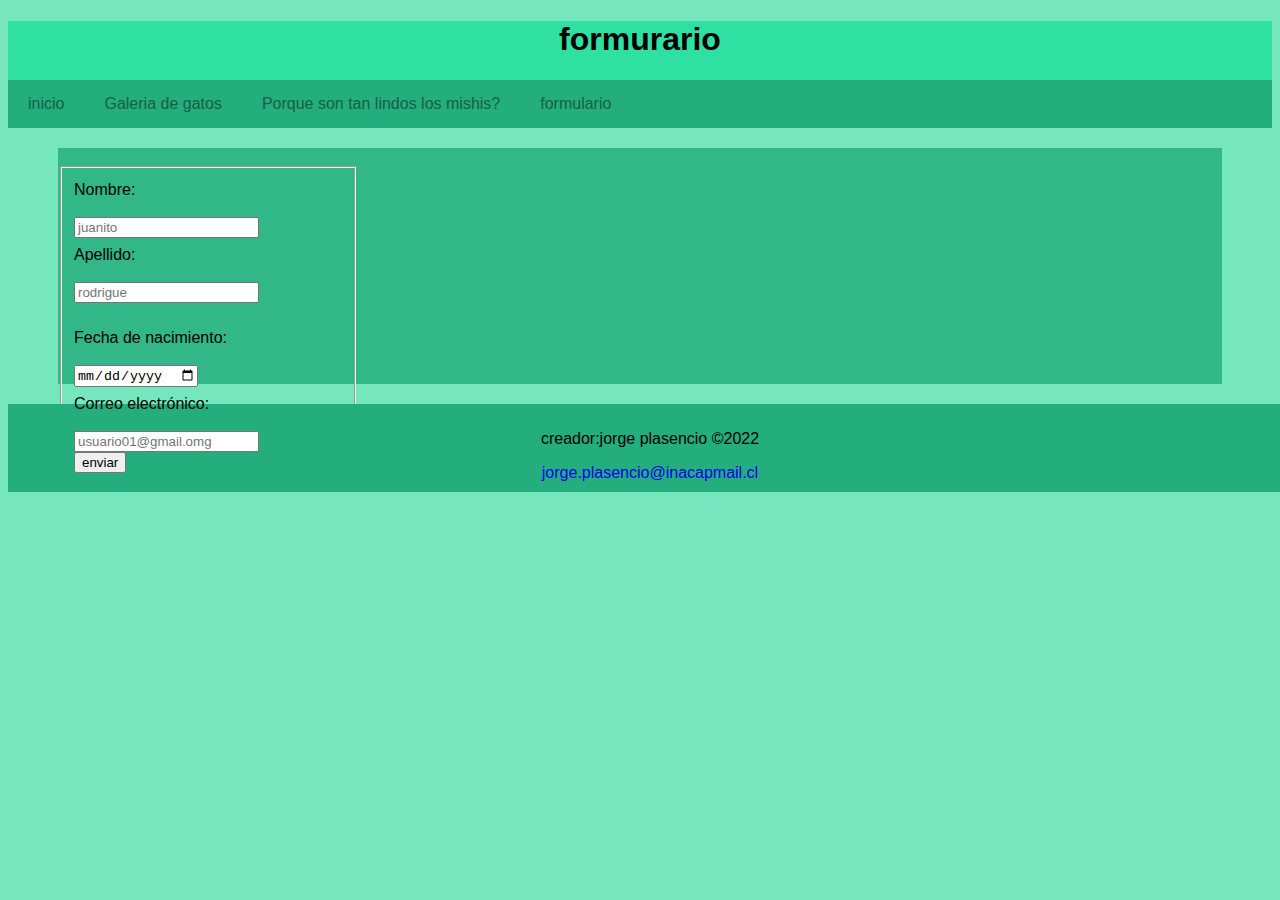
<file: gatos/formulario.html>
<!DOCTYPE html>
<html lang="es">
    <head>
        <title>mormulario nya</title>
        <link rel="icon" type="image/x-icon" href="mishi.ico">
        <meta charset="UTF-8">
        <meta name="viewport" content="width=device-width, initial-scale=1">

        <link href="css/style.css" rel="stylesheet">
    </head>
            <body>
            <header>
                <h1>formurario</h1>
                <nav>
                    <a href="index.html">inicio</a>
                    <a href="mishis.html">Galeria de gatos</a>
                    <a href="https://vidaconmascotas.com/por-que-los-gatos-son-tan-lindos-averiguemos-juntos/">Porque son tan lindos los mishis?</a>
                    <a href="formulario.html">formulario</a>
                </nav>
            </header>
    
            <main>
                <div>
                    <br>
                    
                <form action="index.html">
                    <fieldset>
                    <label for="fname">Nombre:</label><br>
                    <input type="text" id="fname" name="fname" placeholder="juanito" class="capo" requireds><br>
                    <label for="lname">Apellido:</label><br>
                    <input type="text" id="lname" name="lname" placeholder="rodrigue"><br><br>
                    <label for="fname">Fecha de nacimiento:</label><br>
                    <input type="date" id="fname" name="fname" placeholder="12/01/2001"><br>
                    <label for="fname">Correo electrónico:</label><br>
                    <input type="text" id="fname" name="fname" placeholder="usuario01@gmail.omg"><br>
    
                    <input type="submit" value="enviar" class="boton" >
                </fieldset>
                  </form> 
                  <br>
                </div>
    
        </main>
    <footer>

        <p>creador:jorge plasencio &copy;2022</p>
        <a href="https://mail.google.com/mail/u/0/#inbox?compose=new">jorge.plasencio@inacapmail.cl</a>

    </footer>
    
    
        </body>
    </html>
</file>
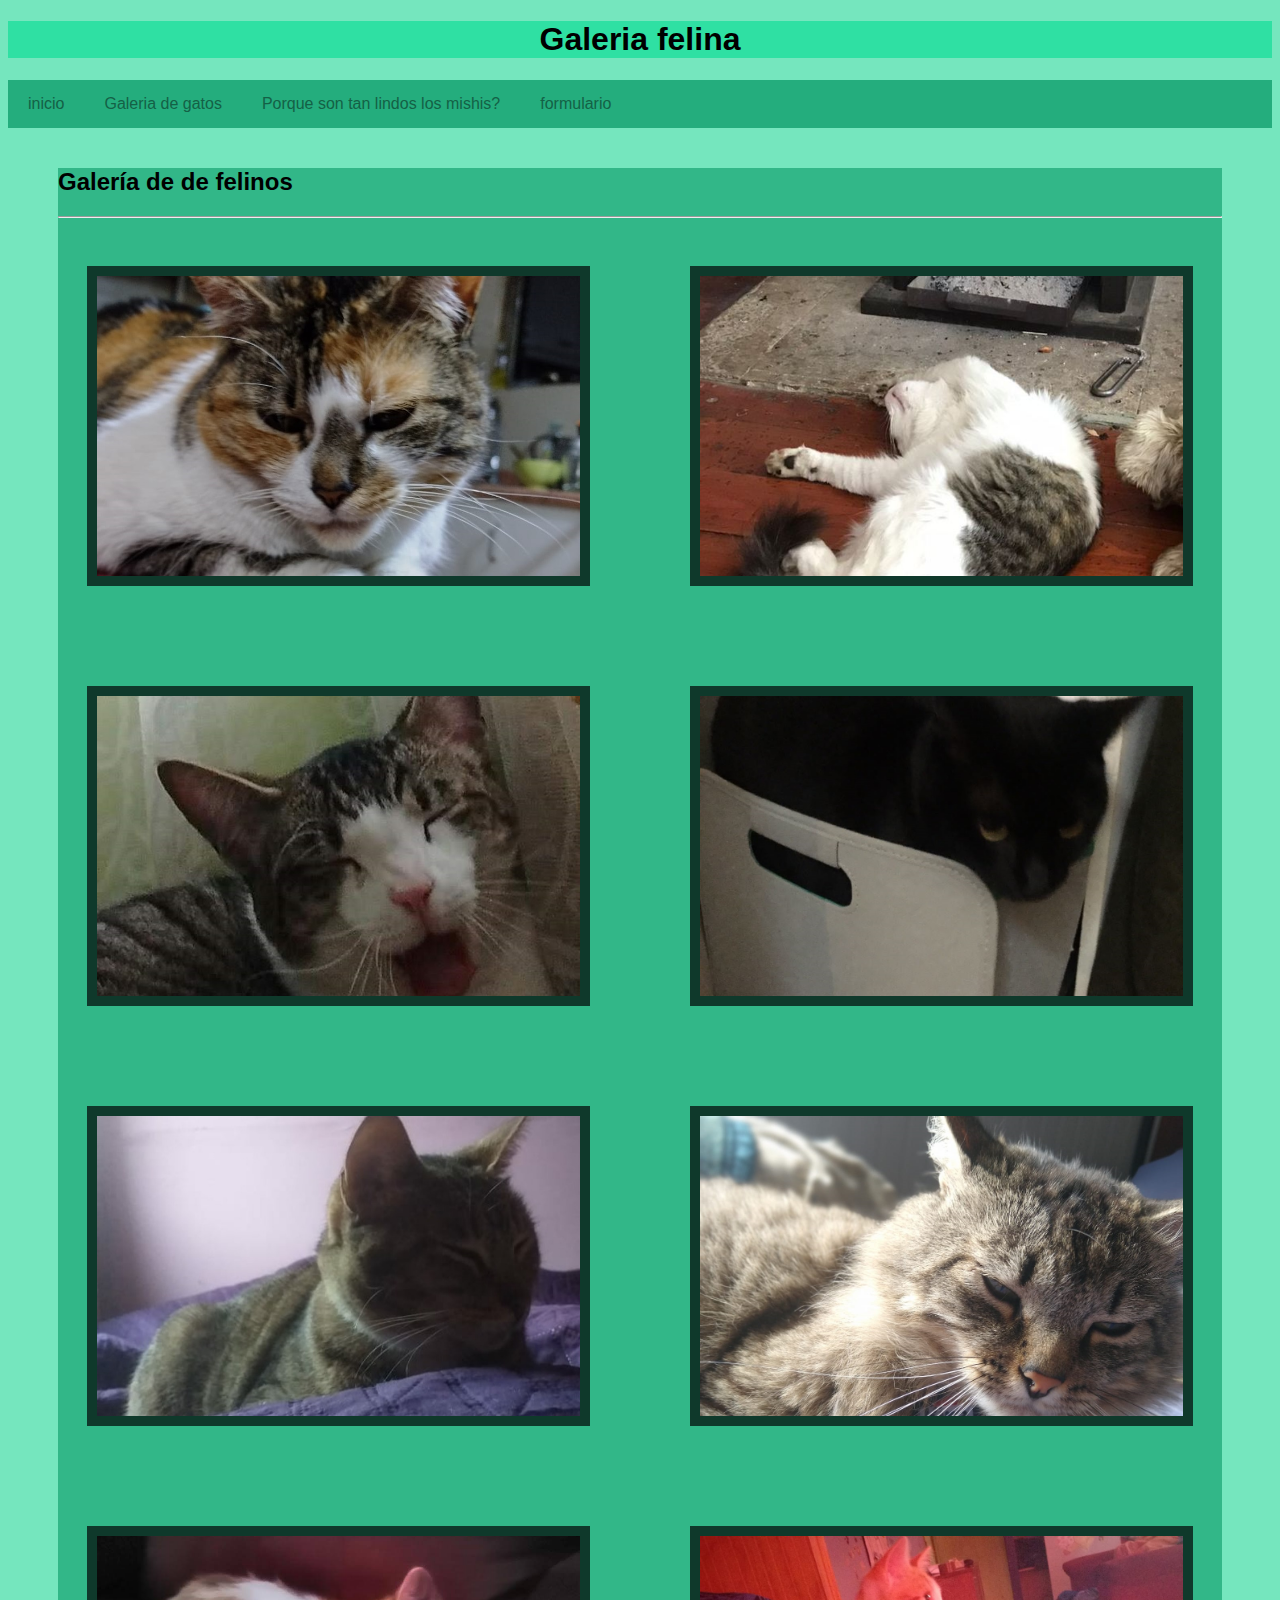
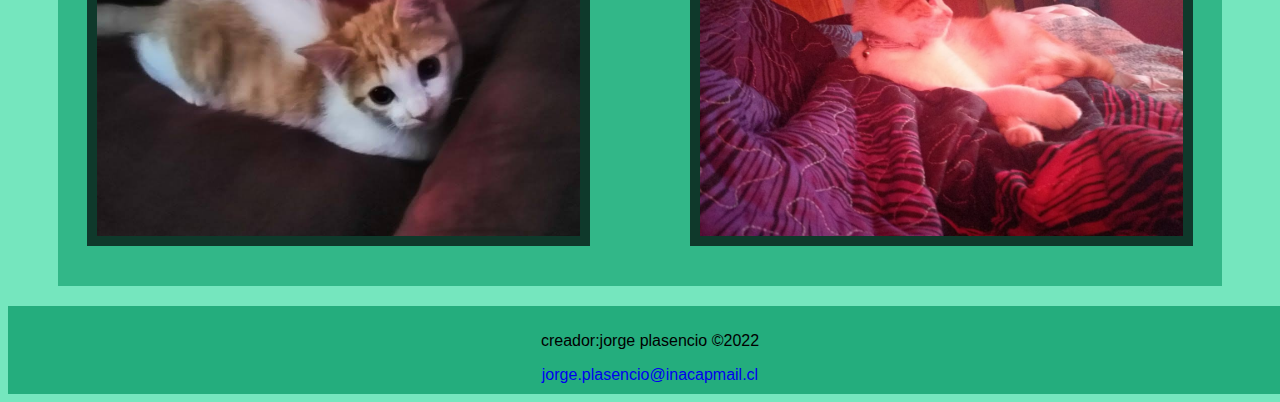
<file: gatos/mishis.html>
<!DOCTYPE html>
<html lang="es">
    <head>
        <title>mishis</title>
        <link rel="icon" type="image/x-icon" href="mishi.ico">
        <meta charset="UTF-8">
        <meta name="viewport" content="width=device-width, initial-scale=1">

        <link href="css/style.css" rel="stylesheet">
    </head>
    <body>
        <header>
            <h1>Galeria felina</h1>
        </header>
        <nav>
            <a href="index.html">inicio</a>
            <a href="mishis.html">Galeria de gatos</a>
            <a href="https://vidaconmascotas.com/por-que-los-gatos-son-tan-lindos-averiguemos-juntos/">Porque son tan lindos los mishis?</a>
            <a href="formulario.html">formulario</a>
        </nav>
        <main>


        <div>
            <h2>Galería de de felinos</h2>
            <hr>
            <section class="galeria">
            
            <a href="foto/gato3.jpeg">
            <img src="foto/gato3.jpeg" alt="">
                </a>
            
            <a href="foto/gato5.jpeg">
                <img src="foto/gato5.jpeg" alt="">
                </a>
            
            <a href="foto/gato6.jpeg">
                <img src="foto/gato6.jpeg" alt="">
                </a>       
            
            <a href="foto/gato8.jpeg">
                <img src="foto/gato8.jpeg" alt="">
                </a>     
            
            <a href="foto/gato11.jpeg">
                <img src="foto/gato11.jpeg" alt="">
                </a>  

            <a href="foto/gato10.jpeg">
                <img src="foto/gato10.jpeg" alt="">
                </a>     
            <a href="foto/gato12.jpeg">
                <img src="foto/gato12.jpeg" alt="">
            </a>
            <a href="foto/gato13.jpeg">
                <img src="foto/gato13.jpeg" alt="">
            </a>



            </section>
            
        </div>

    </main>
    <footer>
        <p>creador:jorge plasencio &copy;2022</p>
        <a href="https://mail.google.com/mail/u/0/#inbox?compose=new">jorge.plasencio@inacapmail.cl</a>
    </footer>


    </body>
</html>
</file>
<file: gatos/css/style.css>
body {
  font-family: 'Gill Sans', 'Gill Sans MT', Calibri, 'Trebuchet MS', sans-serif;
  
}

label {
  display: block;
  margin: .5em 0 0 0;
}

form {
  margin: 0px;
  width: 300px; height: 200px;
}

header {
  background-color: #2FE0A3;
  text-align: center;
  padding: 0px;
  font-size: medium;
}

nav {
  overflow: hidden;
  background-color: #24AD7D;
}

nav a {
  float: left;
  display: block;
  color: #146146;
  text-align: center;
  padding: 15px 20px;
  text-decoration: none;
}

body {
  background-color: #75E6BE;
}
a { 
  text-decoration: none;
}

nav a:hover {
  color: rgba(27, 99, 51, 0.879);
  background-color: aqua;
}

main {
  padding: 20px 50px;
}
footer {
  background-color: #24AD7D;
  text-align: center;
  padding: 10px;
  position: static;
  bottom: 0;
  width: 100%;
}

a img {
  width: 300px; height: 200px;
}
body {
  background-image: url(https://img.freepik.com/vector-gratis/conjunto-pata-gato-dibujos-animados_125371-18.jpg?size=626&ext=jpg);
}


.galeria{
  display: grid;
  grid-template-columns: repeat(auto-fit, minmax(350px, 1fr));
  width: 95%;
  margin: auto;
  grid-gap: 100px;
  padding: 40px 0;
  overflow: hidden;
}

.galeria > a{
  display: block;
  position: relative;
  overflow: hidden;
  border: 10px solid rgba(0, 0, 0, 0.685)
}

.galeria img{
  width:100%;
  vertical-align: top;
  height:300px;
  object-fit:cover;
}



div.noticia img.derecha {
  float: right;
  margin-left: 15px;
}

div.reset {
  clear: both;
}

div.noticia {
  width: 50%;
  margin: 20px auto;
  
  color: rgb(0, 0, 0);
  padding: 15px;
}

div {
  background-color: #24ad7dd3;
}





p {
    color:rgb(0, 0, 0);
}
.owo {
    color: rgb(0, 104, 104);
}

.ewe {
  color: #020137;
}

.awa {
  color: rgb(72, 27, 150);
}
</file>
